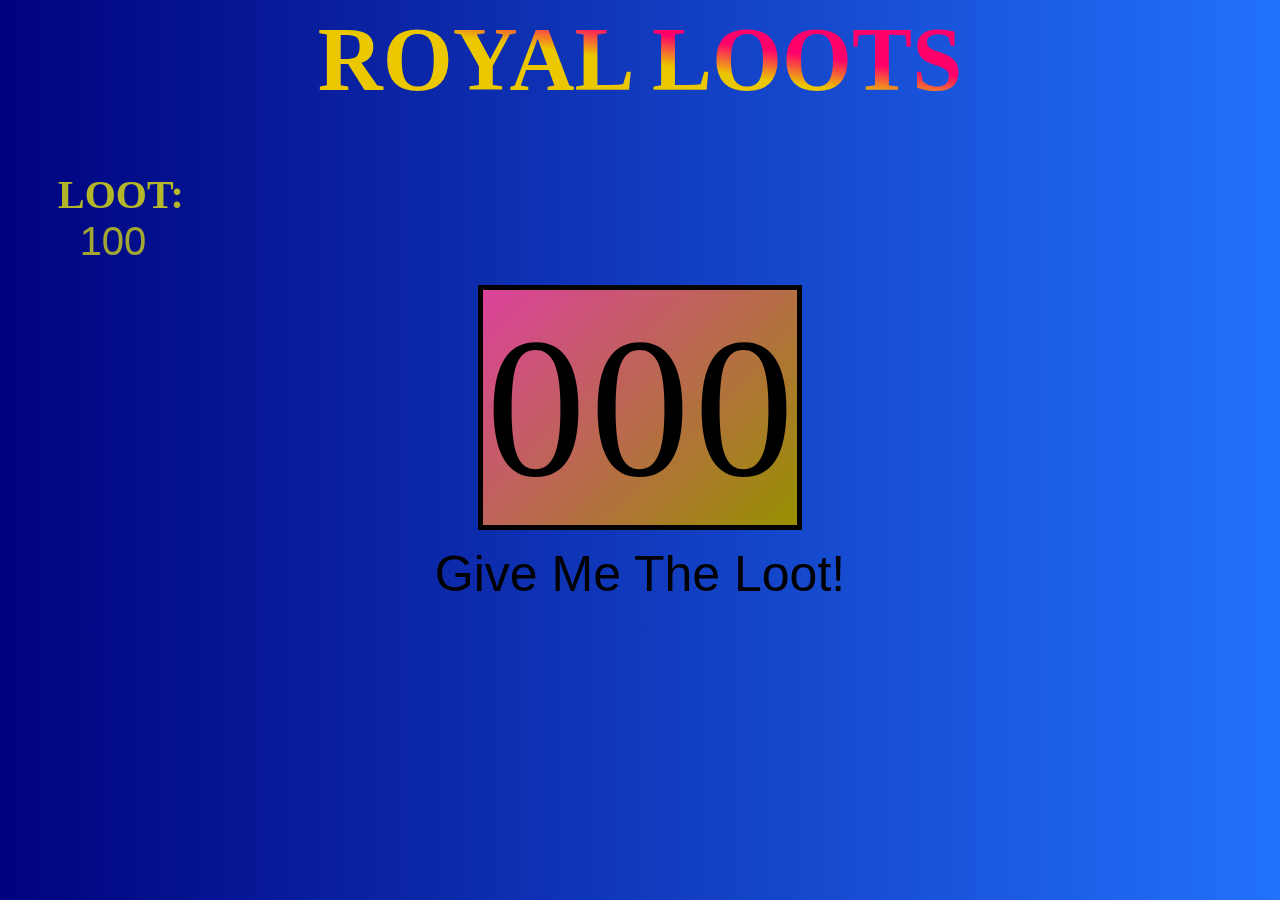
<file: index.html>
<!DOCTYPE html>
<html>
  <head>
    <meta charset="utf-8">
    <meta name="viewport" content="width=device-width">
    <title>Slot Machine</title>
    <script defer src="js/slot_js.js"></script>
    <link href="css/slot_styles.css" rel="stylesheet">
  </head>
  <body>
    <h1 class="header">ROYAL LOOTS</h1>
    <h2>
      <div class="credits"> LOOT: <input id="bank" type="button" value="100" />
      </div>
    </h2>
    <h3>
      <div id="winmessage" class="messages"> NICE SPIN! + 30 </div>
      <div id="lossmessage" class="messages"> YOU'RE OUT OF LOOT! </div>
      <div id="jackpotmessage" class="messages"> JACKPOT, You Win! +1000! </div>
    </h3>
    <table class="cntr">
      <tbody>
        <tr>
          <td>
            <span id="slot1" class="slot">0</span>
          </td>
          <td>
            <span id="slot2" class="slot">0</span>
          </td>
          <td>
            <span id="slot3" class="slot">0</span>
          </td>
        </tr>
      </tbody>
    </table>
    <div>
      <button id="bttn">Give Me The Loot!</button>
    </div>
    <div>
      <button id="refresh">Refresh</button>
    </div>
    </table>
  </body>
</html>
</file>
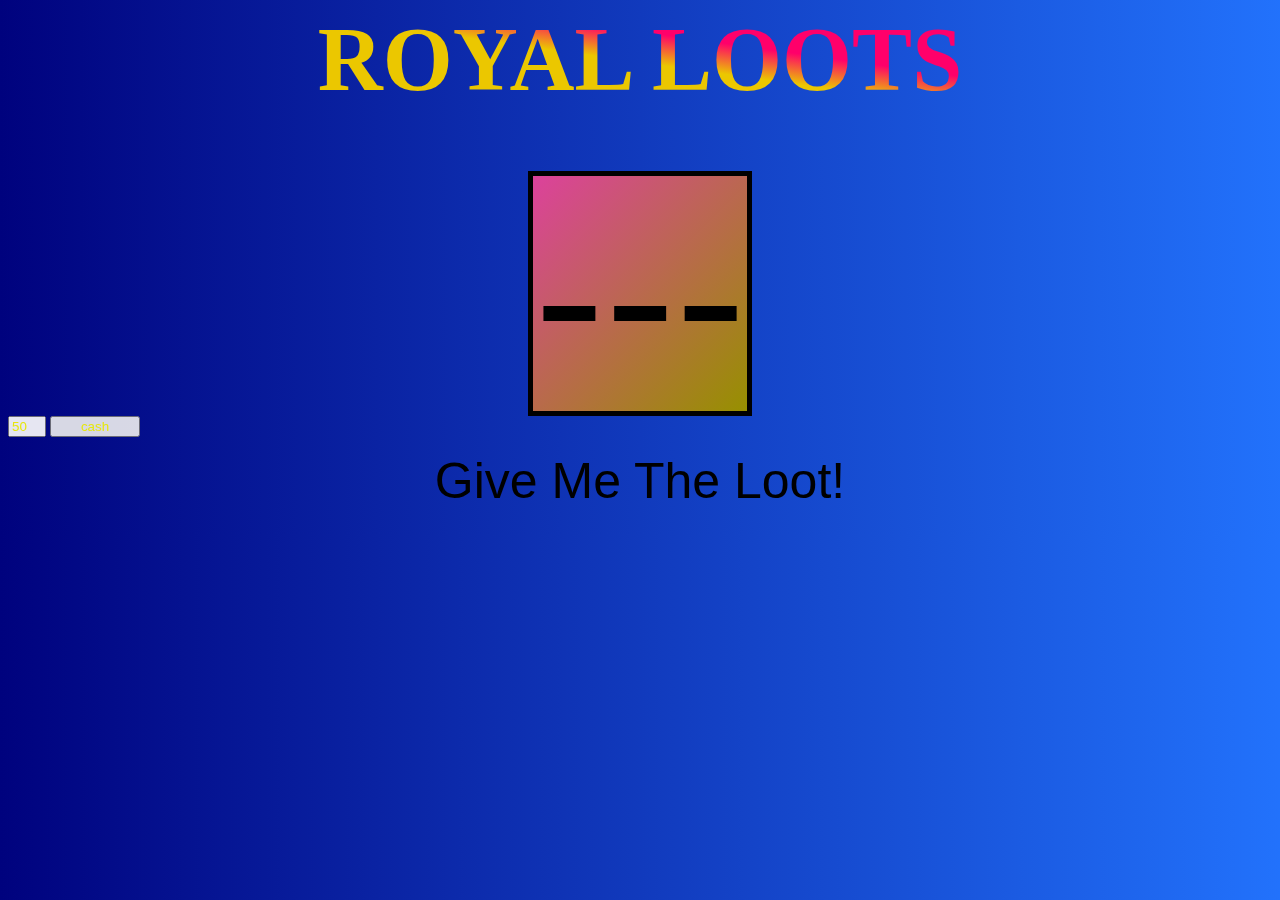
<file: slot_machine.html>
<!DOCTYPE html>
<html>
  <head>
    <meta charset="utf-8">
    <meta name="viewport" content="width=device-width">
    <title>Slot Machine</title>
    <script defer src="js/slot_js.js"></script>
    <link href="css/slot_styles.css" rel="stylesheet">
  </head>
<body>
    <h1 class="header">ROYAL LOOTS</h1>
    <table class="cntr">
        <tbody>
            <tr>
                <td>
                    <span id="num1" class="slot">-</span>
                </td>
                <td>
                    <span id="num2" class="slot">-</span>
                </td>
                <td>
                    <span id="num3" class="slot">-</span>
                </td>
            </tr>
        </tbody>
    </table>
    <div class="diffsum"> 
        <input id="cash" type=text" value="50" style="width:30px" />
        <input id="btnSubtract" type="button" value="cash" onclick="subtract();" />
    </div>
    <div>
        <button>Give Me The Loot!</button>
    </div>
    <div id="wmessage"  class="messages">
        W
    </div>
    <div id="lmessage" class="messages">
        L
    </div>
    <div id="jmessage" class="messages">
        You hit the Jackpot
    </div>
    </table>
</body>

</html>
</file>
<file: css/slot_styles.css>
body {
    background: linear-gradient(90deg, rgb(0, 2, 126) 0%, hsla(218, 97%, 56%, 1) 100%); ; 
}

h1{
    margin-top: 0;
}

.header {
    text-align: center;
    font-size: 90px;
    background-image: linear-gradient( 8deg, #ebc700 49%, #ff006a 60%);
    background-size: 100%;
    -webkit-background-clip: text;
    -moz-background-clip: text;
    -webkit-text-fill-color: transparent; 
    -moz-text-fill-color: transparent;
}

.slot {
    font-size: 200px;
}

table {
    border: 5px solid;
    background: linear-gradient(315deg, rgb(151, 144, 0) 0%, hsla(325, 69%, 56%, 1) 100%); 
    background-size: 100%;
}

.messages {
    display: none;
    text-align: center;
    font-size: 4em;
    color: black;
    letter-spacing: -7px;
    font-weight: 200;
    text-transform: uppercase;
}

.cntr {
    text-align: center;
    margin: auto;
}

button {
    margin: 0 auto;
    border: none;
    color: black;
    background-color: Transparent;
    padding: 15px 32px;
    text-align: center;
    display: block;
    font-size: 50px;
    cursor: pointer;
}

#refresh {
    display: none;
}

.credits {
    position: relative;
    top: 0px;
    right: 0px;
    font-size: 40px;
    padding-left: 50px;
    color: #ffff01;
    opacity: .7;
}

input {
    color: #ffff01;
    opacity: .9;
    width: 90px;
}

#bank {
    width: 110px;
    background-color: Transparent;
    display: block;
    border: none;
    font-size: 40px;
}
</file>
